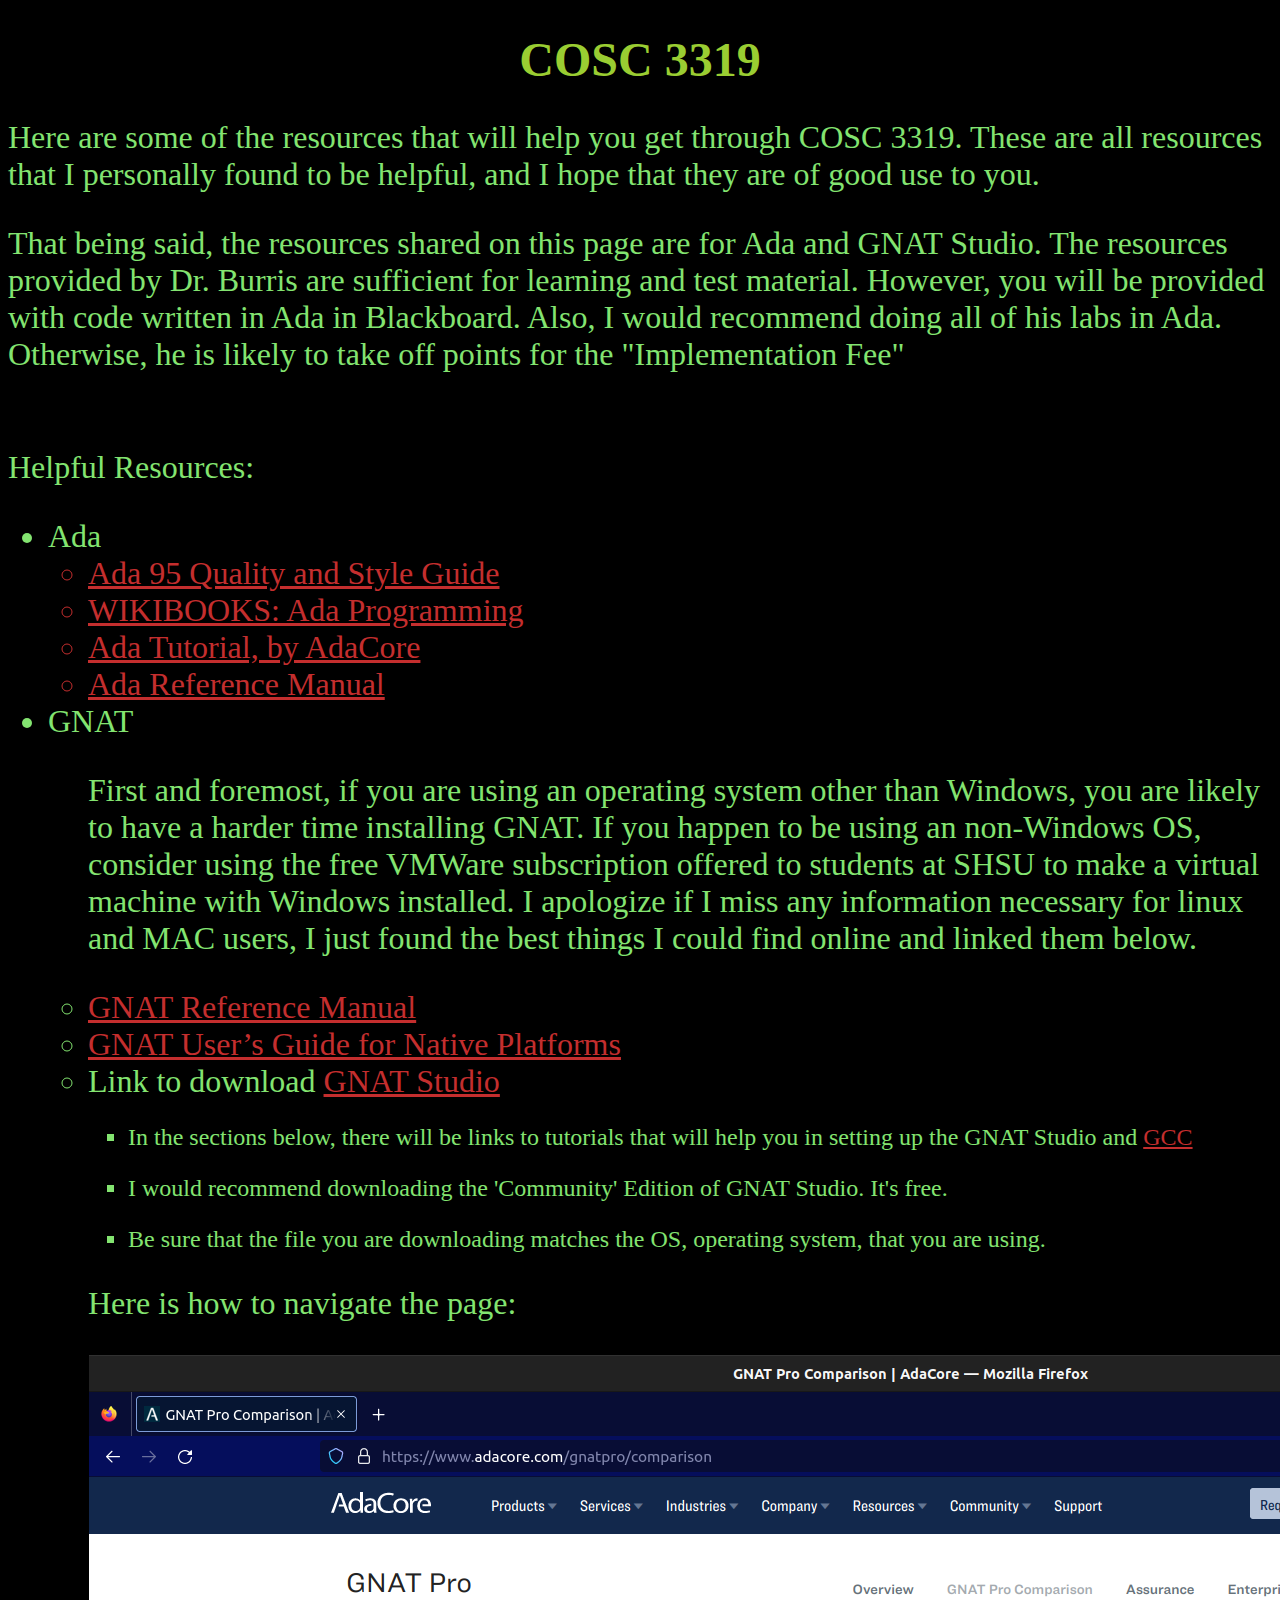
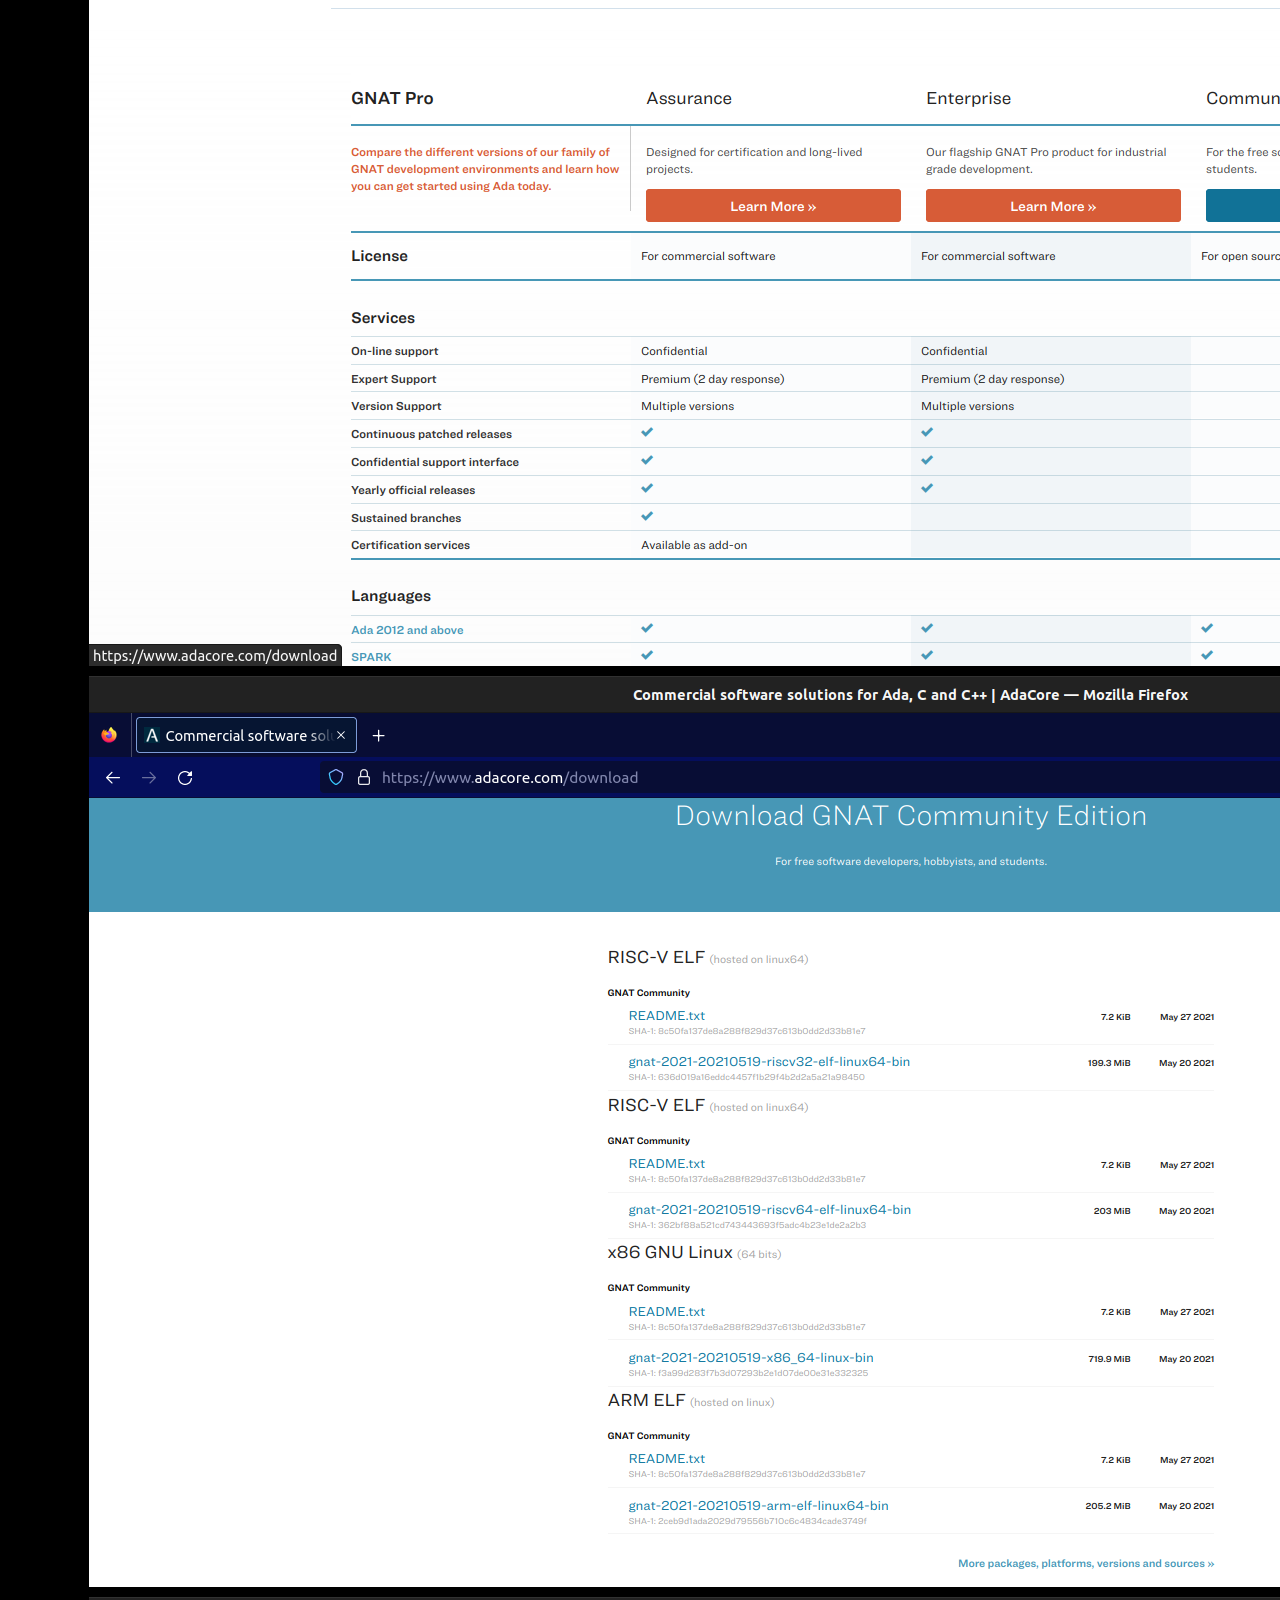
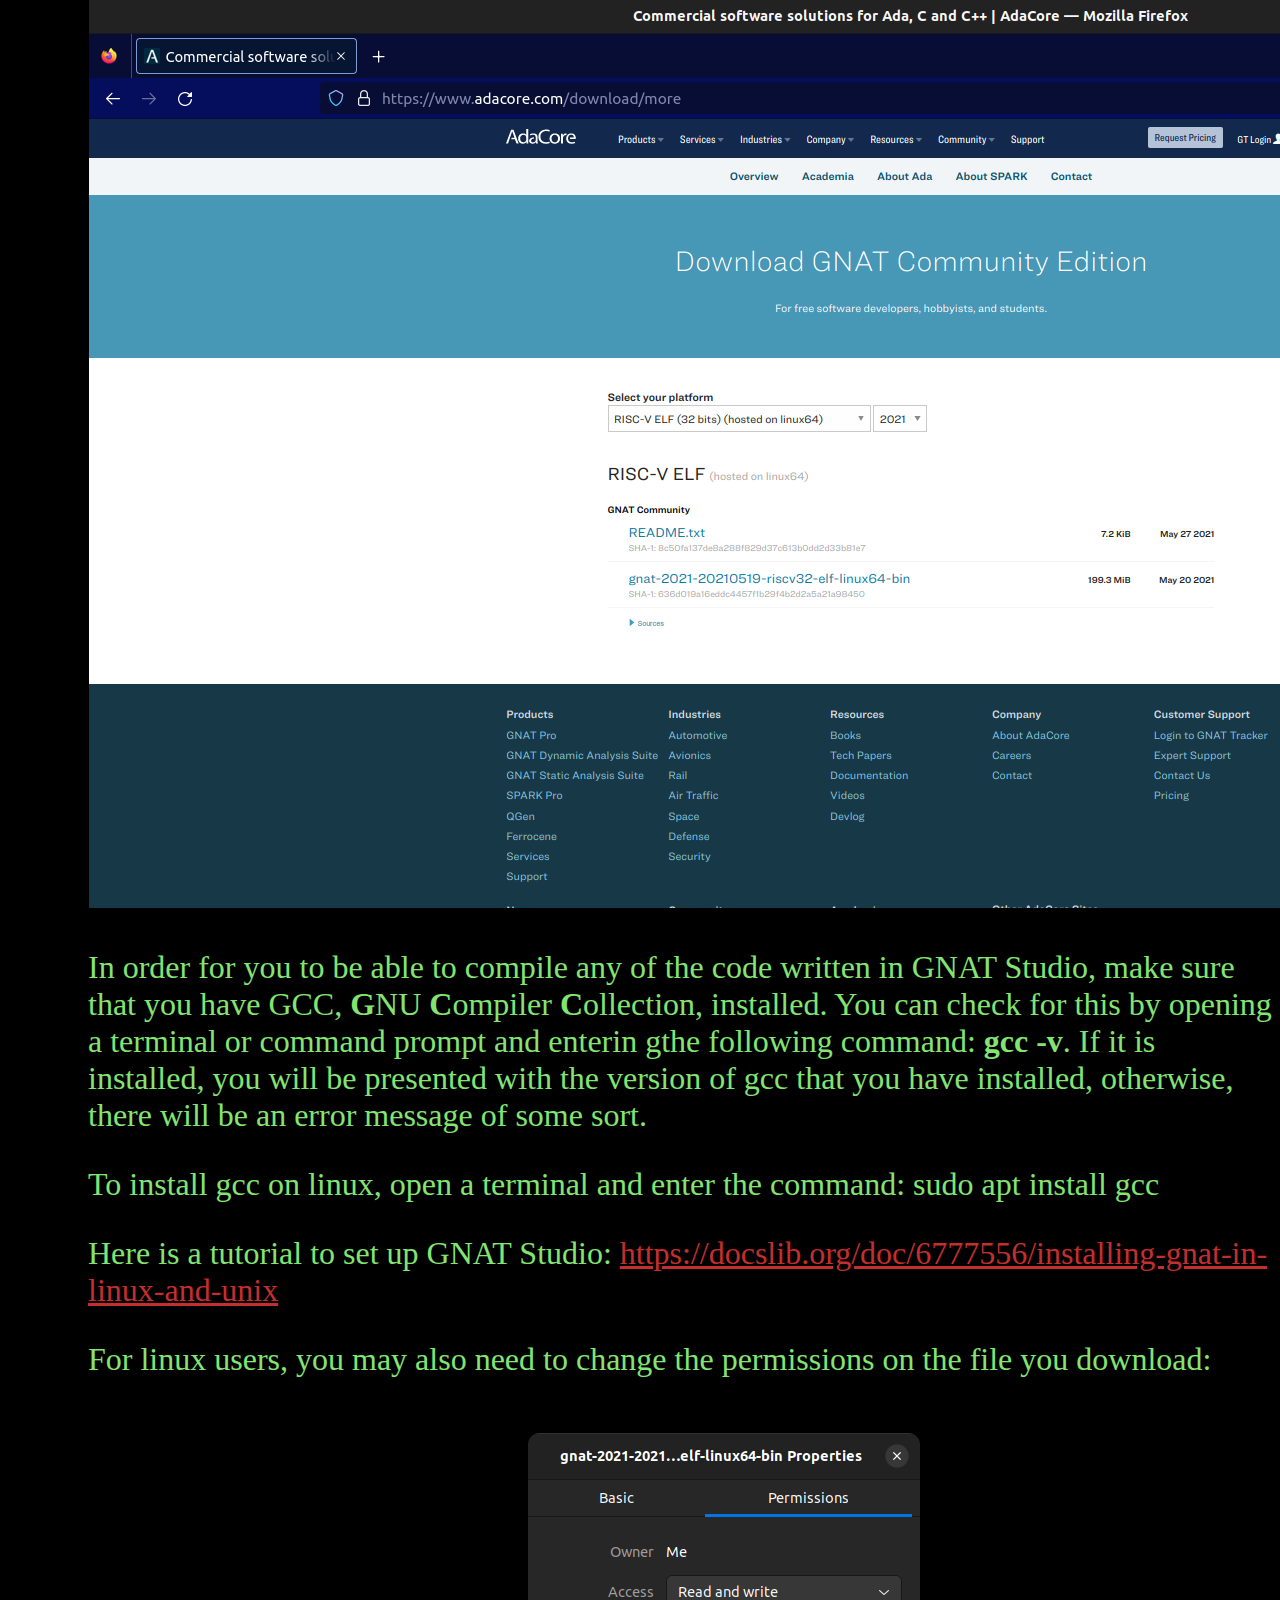
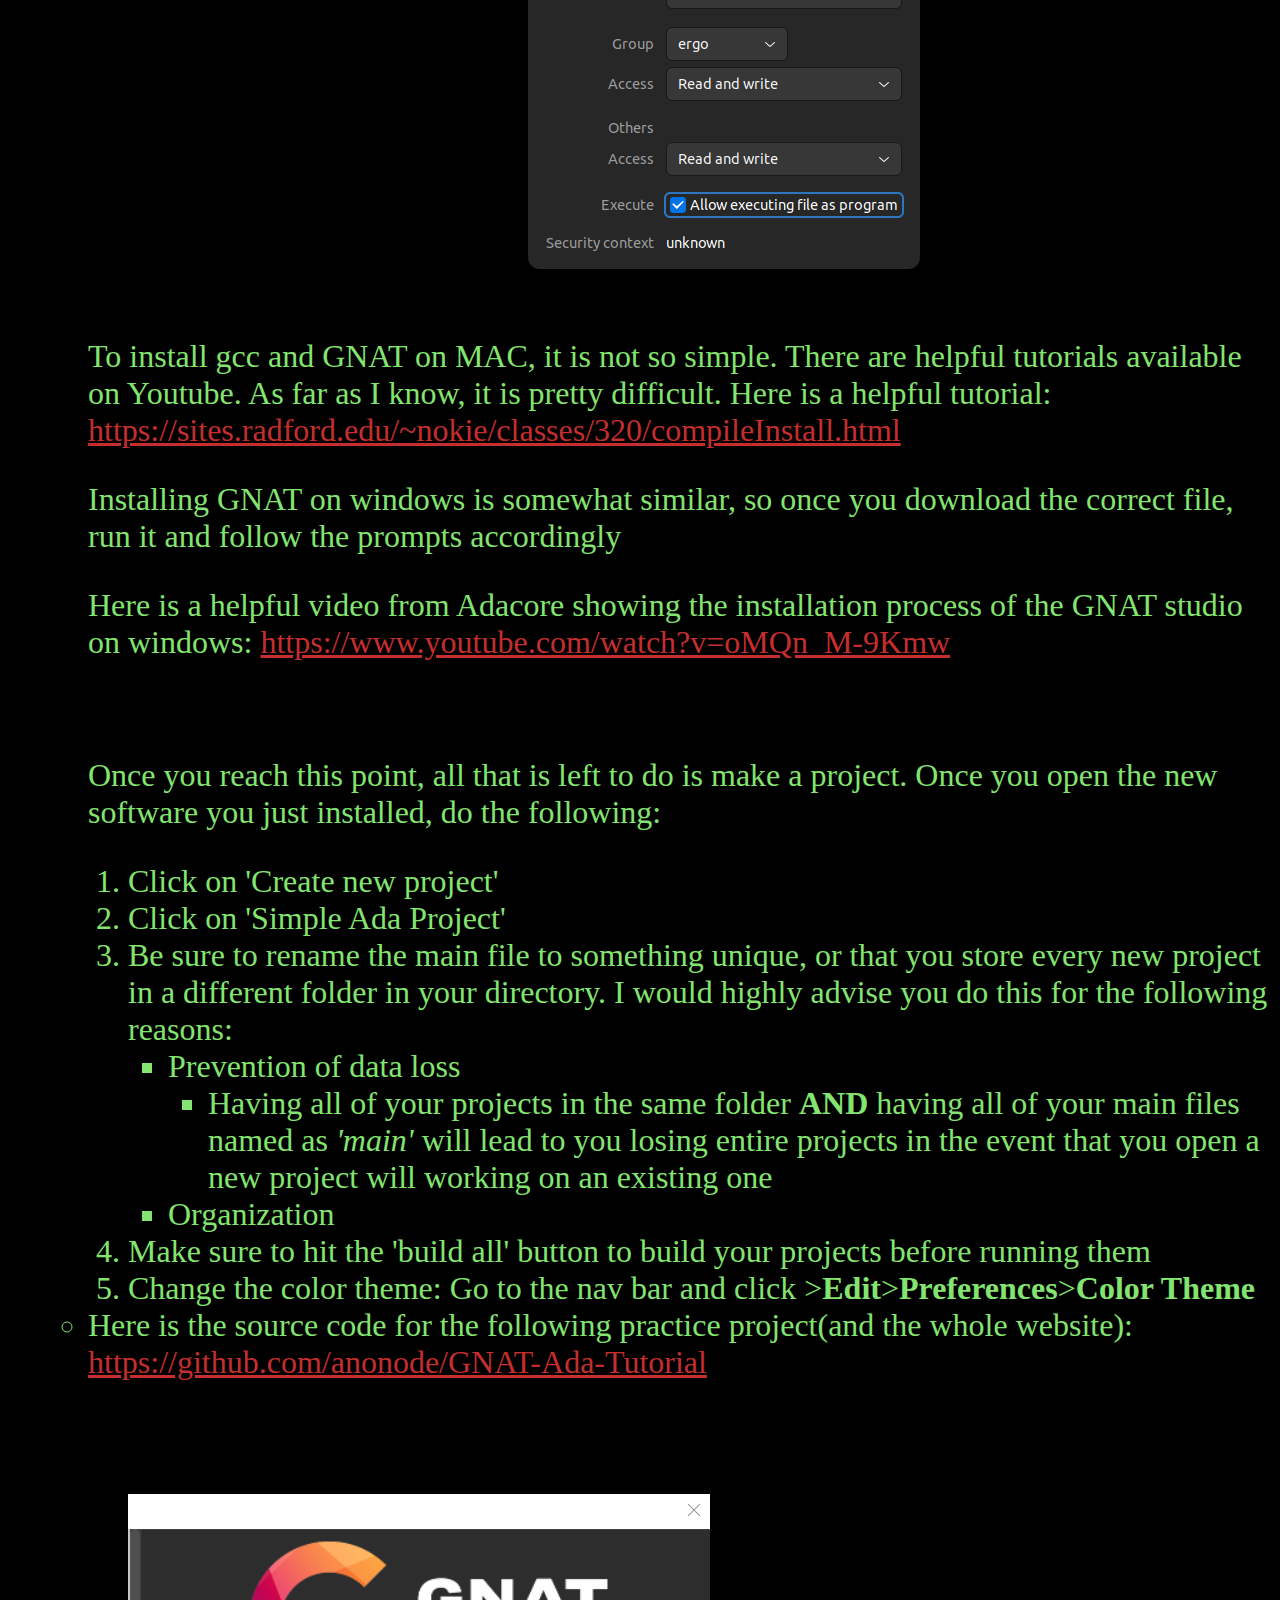
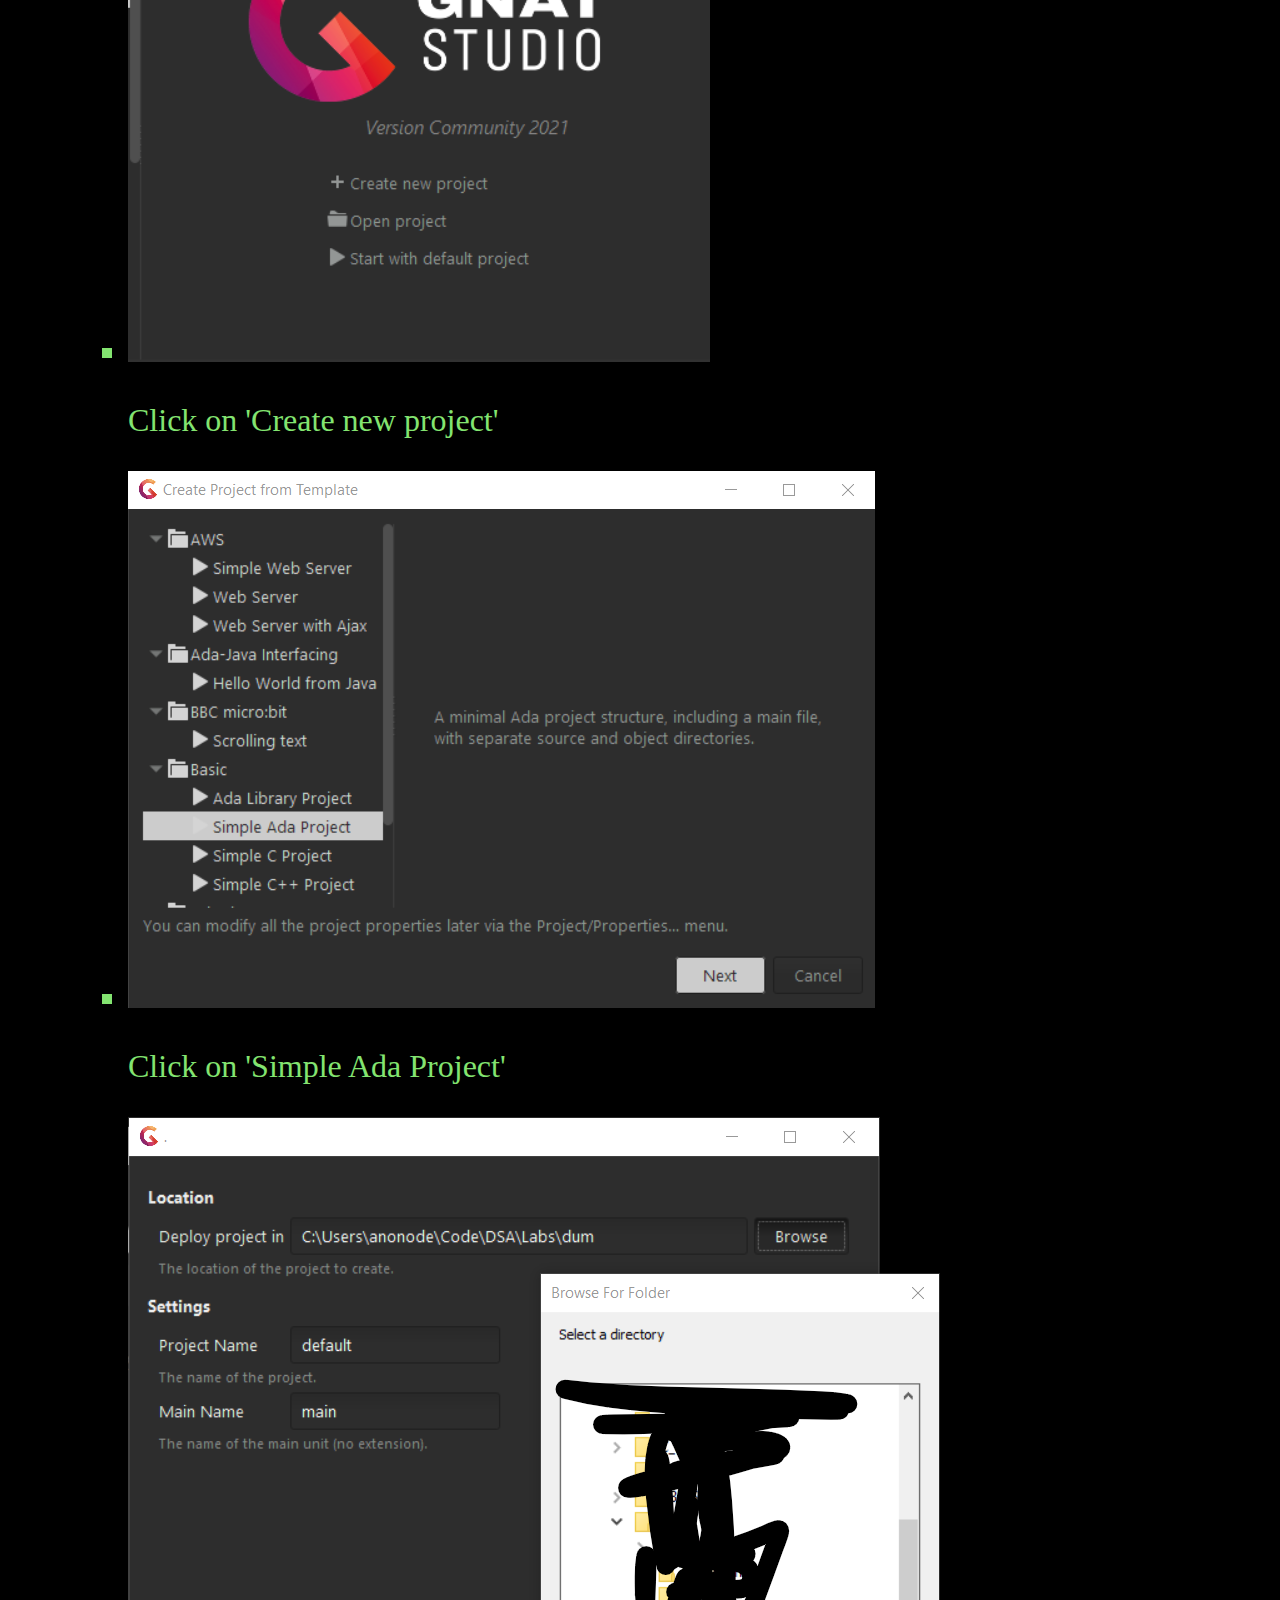
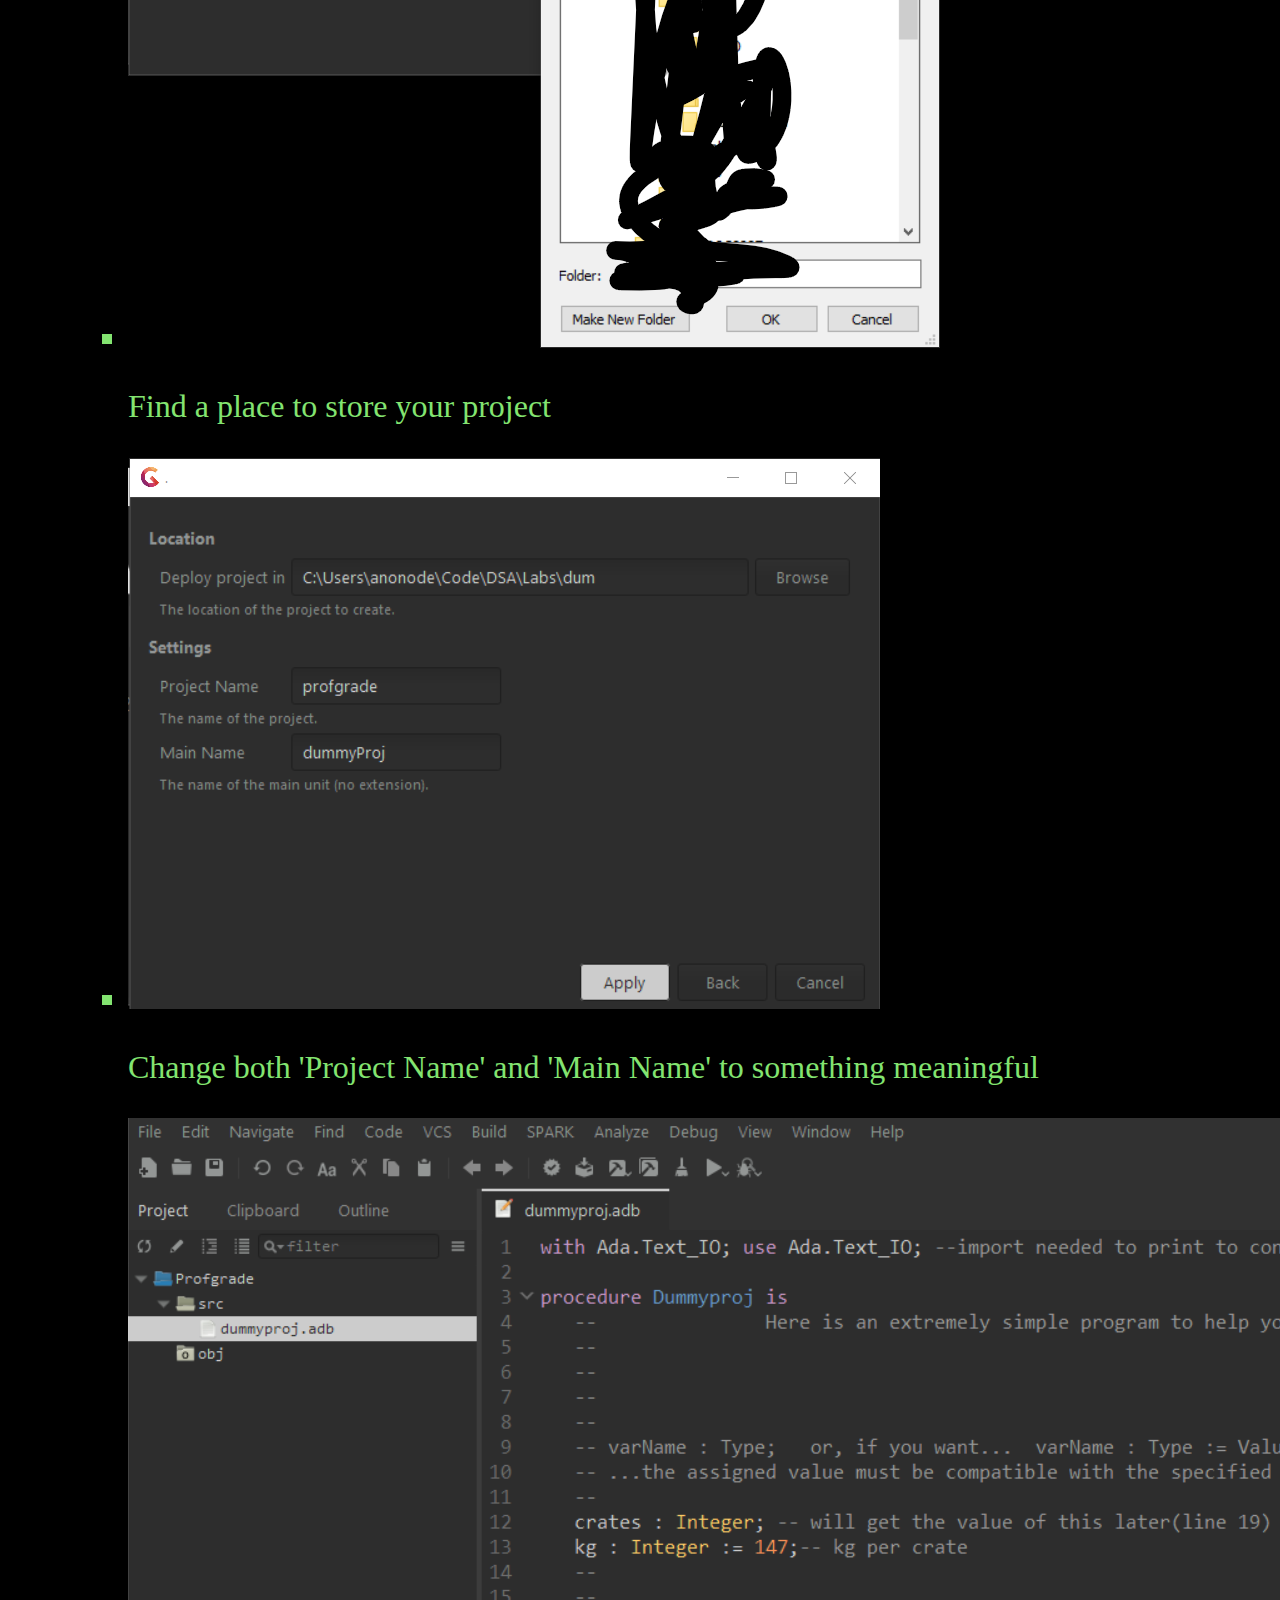
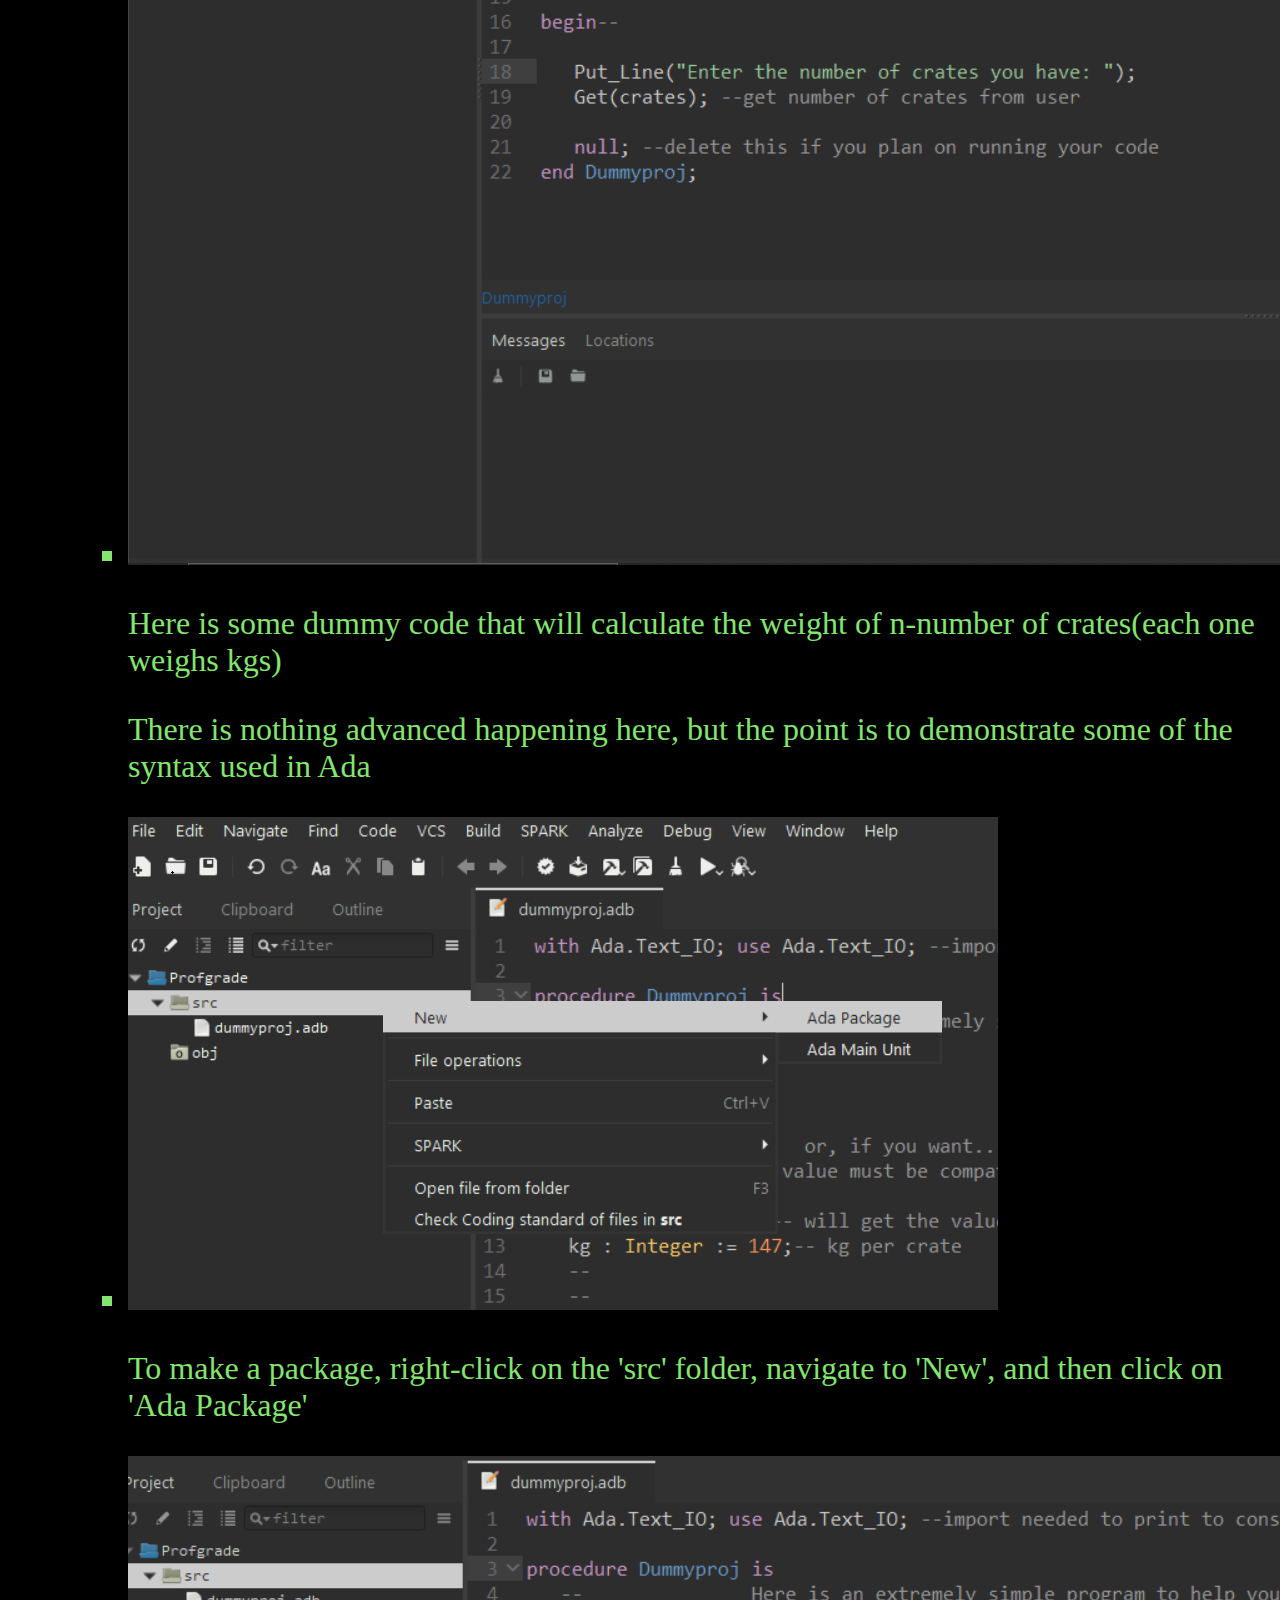
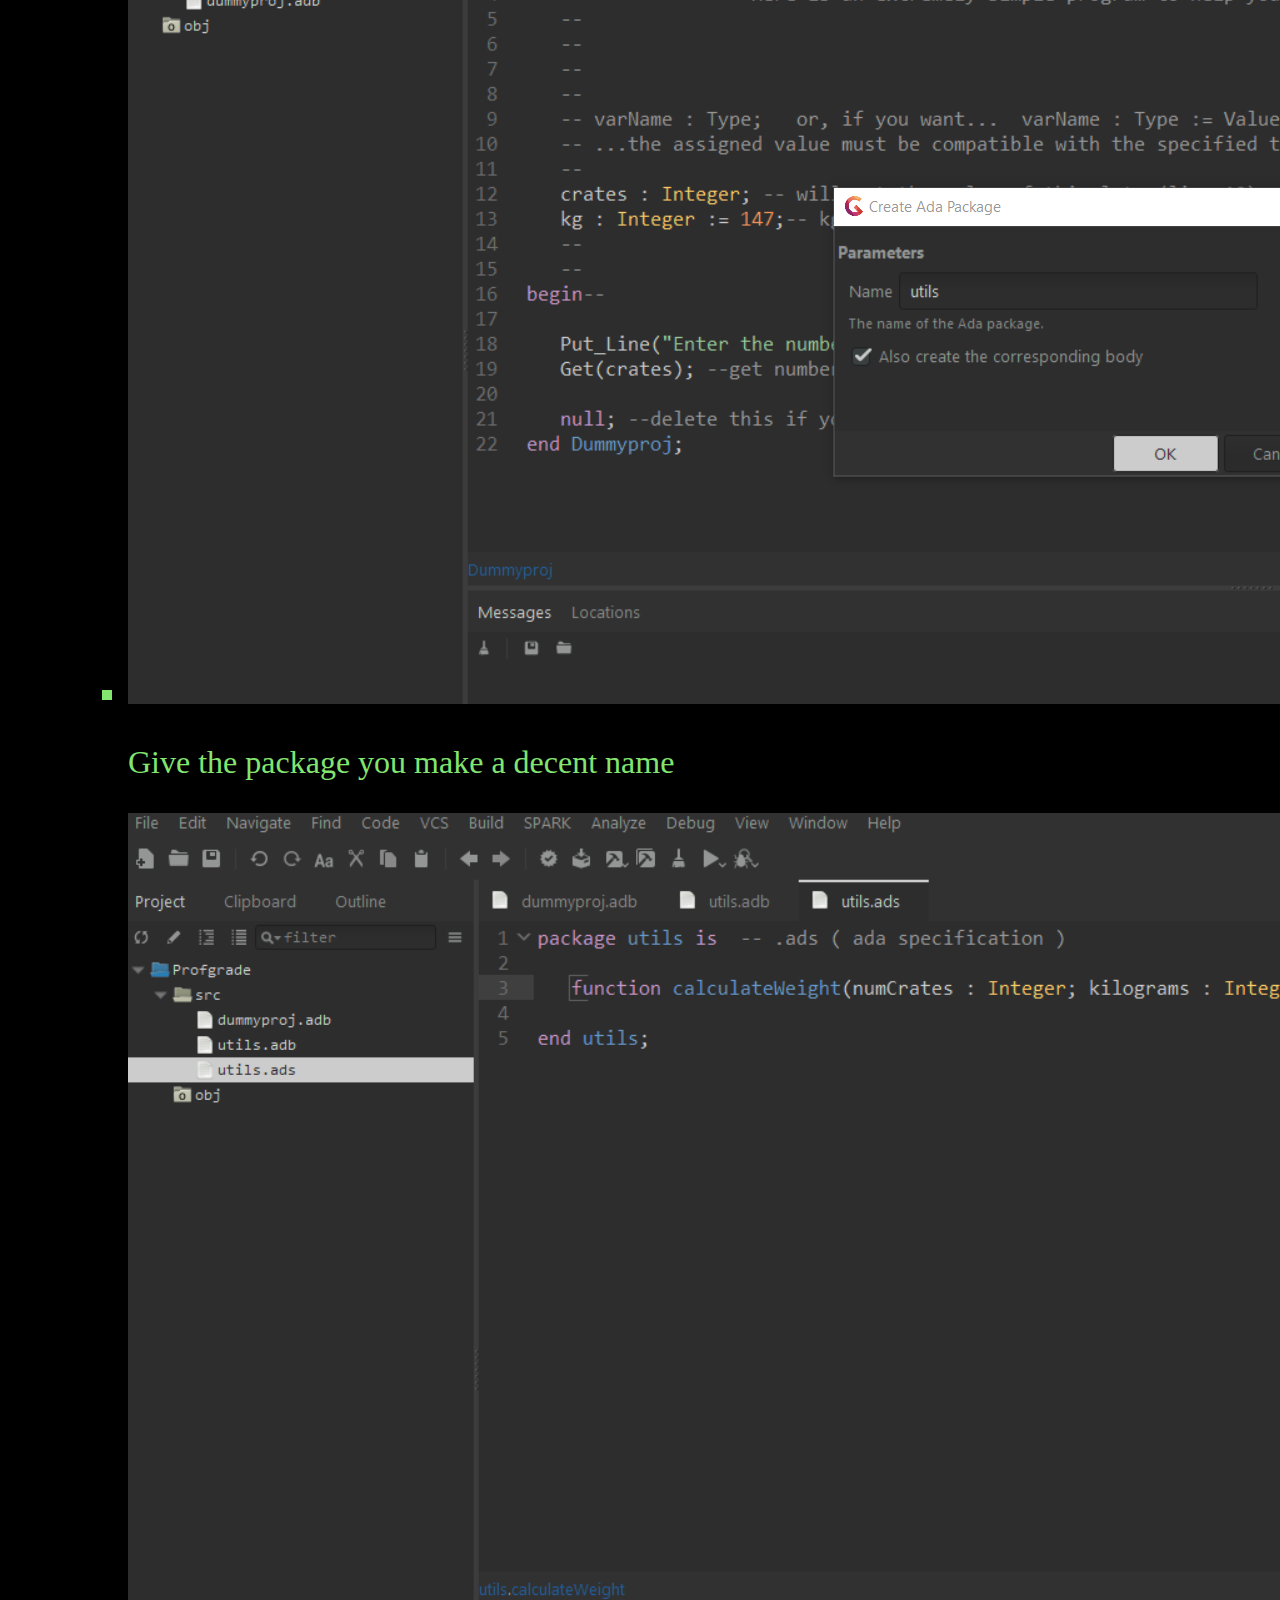
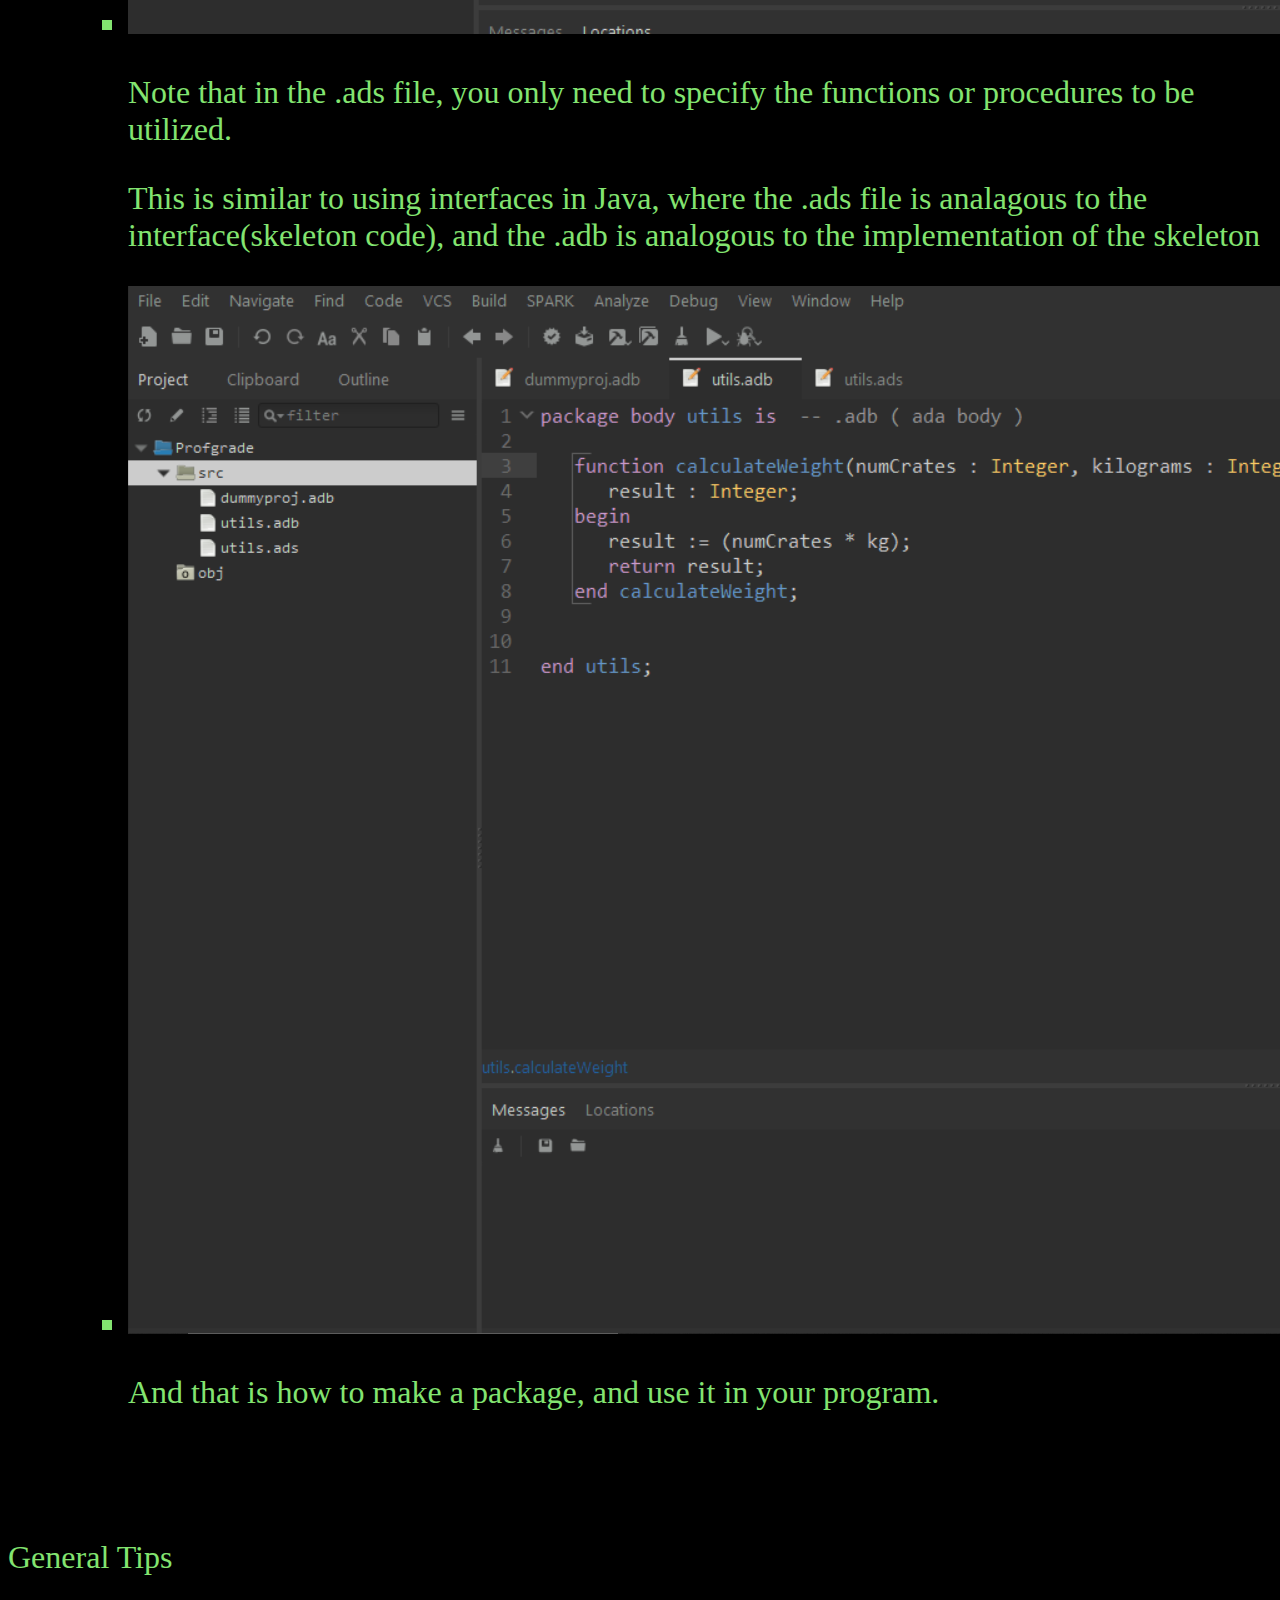
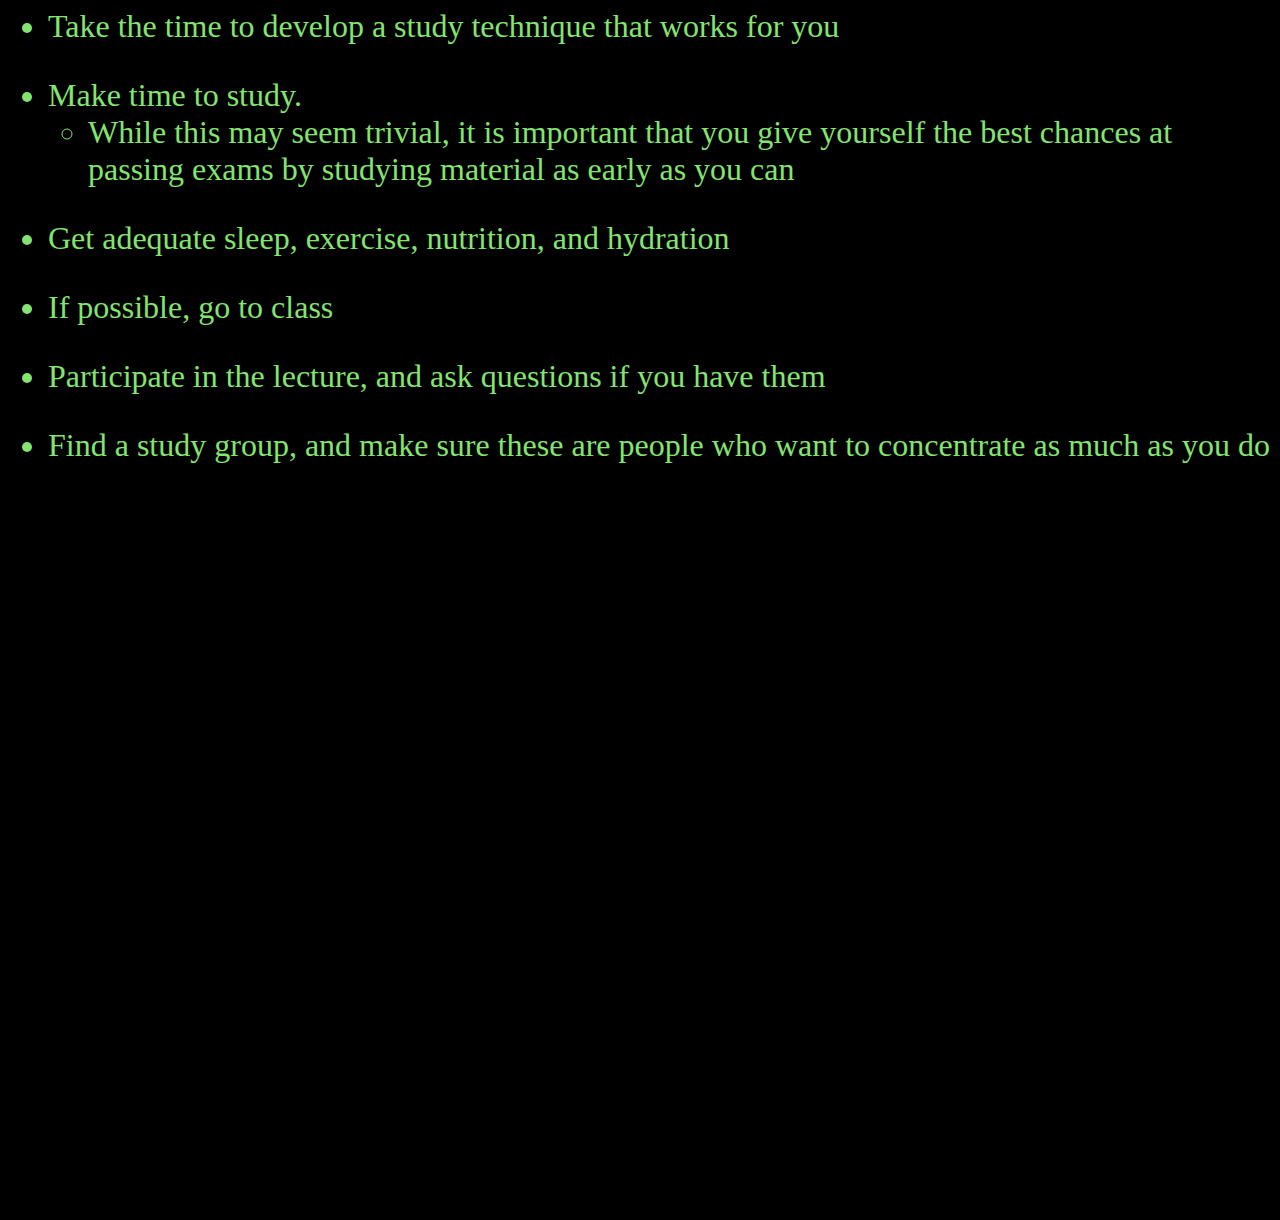
<file: index.html>
<!DOCTYPE html>
<html lang="en">
<head>
    <meta charset="UTF-8">
    <meta http-equiv="X-UA-Compatible" content="IE=edge">
    <meta name="viewport" content="width=device-width, initial-scale=1.0">
    <link rel="stylesheet" href="style.css">
    <title>Professional_Grade.exe</title>
</head>
<body class="main">
    <h1 class="head"><strong>COSC 3319</strong> </h1><!--Greeting at the top of the main page-->
    <div class = "txt">
        <p>Here are some of the resources that will help you get through COSC 3319. These are all resources that I personally found
           to be helpful, and I hope that they are of good use to you.
        </p>
        <p>That being said, the resources shared on this page are for Ada and GNAT Studio. The resources provided by
            Dr. Burris are sufficient for learning and test material. However, you will be provided with code written in Ada in Blackboard. 
            Also, I would recommend doing all of his labs in Ada. Otherwise, he is likely to take off points for the "Implementation Fee"
        </p>
        <p style="margin-bottom: 2cm;"></p>
        <p>Helpful Resources:</p>
        <ul>
            <li>Ada
                <ul style="color: rgb(196, 46, 46)">
                <li> <a href="https://www.adaic.org/resources/add_content/docs/95style/html/contents.html", style="color: rgb(196, 46, 46)">
                Ada 95 Quality and Style Guide</a></li>
                <li><a href="https://en.wikibooks.org/wiki/Ada_Programming", style="color: rgb(196, 46, 46)">WIKIBOOKS: Ada Programming</a></li>
                <li><a href="https://learn.adacore.com/courses/intro-to-ada/index.html", style="color: rgb(196, 46, 46)">Ada Tutorial, by AdaCore</a></li>
                <li><a href="http://www.ada-auth.org/standards/12rm/html/RM-TOC.html", style="color: rgb(196, 46, 46)">Ada Reference Manual</a></li>

                </ul>
            </li>
            <li>GNAT
                <ul>
                    <p>First and foremost, if you are using an operating system other than Windows, you are likely to have a harder time installing GNAT. If you happen
                        to be using an non-Windows OS, consider using the free VMWare subscription offered to students at SHSU to make a virtual machine with Windows installed.
                        I apologize if I miss any information necessary for linux and MAC users, I just found the best things I could find online and linked them below.
                    </p>
                    <li><a href="https://gcc.gnu.org/onlinedocs/gnat_rm/", style="color: rgb(196, 46, 46)">GNAT Reference Manual</a></li>
                    <li><a href="https://gcc.gnu.org/onlinedocs/gnat_ugn/index.html", style="color: rgb(196, 46, 46)">GNAT User’s Guide for Native Platforms</a></li>
    
                    <li>Link to download <a href="https://www.adacore.com/gnatpro/comparison", style="color: rgb(196, 46, 46)">GNAT Studio</a> 
                        <ul style="font-size: 24px;">
                            <p></p>
                            <li>In the sections below, there will be links to tutorials that will help you in setting up the GNAT Studio and <a href="https://en.wikipedia.org/wiki/GNU_Compiler_Collection", style="color: rgb(196, 46, 46)">GCC</a></li>
                            <p></p><!--Used to create space between elements of the ordered list-->
                            <li>I would recommend downloading the 'Community' Edition of GNAT Studio. It's free.</li>
                            <p></p><!--Used to create space between elements of the ordered list-->
                            <li>Be sure that the file you are downloading matches the OS, operating system, that you are using.</li>
                        </ul>
                        <p>Here is how to navigate the page:</p><!--Used to create space between elements of the ordered list-->
                            <div class="image"><img src="./images/dos.png" alt="Step two"></div>
                            <div class="image"><img src="./images/tres.png" alt="Step three"></div>
                            <div class="image"><img src="./images/quatro.png" alt="Step four"></div>

                            <p>
                            In order for you to be able to compile any of the code written in GNAT Studio, make sure that you have
                            GCC, <strong>G</strong>NU <strong>C</strong>ompiler <strong>C</strong>ollection, installed. You can check for this by opening a terminal
                            or command prompt and enterin gthe following command: <strong>gcc -v</strong>. If it is installed, you will be
                            presented with the version of gcc that you have installed, otherwise, there will be an error message of some sort.</p>
                        
                            <p>
                                To install gcc on linux, open a terminal and enter the command: sudo apt install gcc
                            </p>
                            <p>
                                Here is a tutorial to set up GNAT Studio: <a href="https://docslib.org/doc/6777556/installing-gnat-in-linux-and-unix", style="color: rgb(196, 46, 46)">https://docslib.org/doc/6777556/installing-gnat-in-linux-and-unix</a>
                            </p>
                            <p>
                                For linux users, you may also need to change the permissions on the file you download: 
                            </p>
                            <img src="./images/el1.png" alt="altercations", style="margin-left: 35%;">
                            <p>
                            To install gcc and GNAT on MAC, it is not so simple. There are helpful tutorials available on Youtube. As far as I know, it is pretty difficult.
                            Here is a helpful tutorial:   <a href="https://sites.radford.edu/~nokie/classes/320/compileInstall.html", style="color: rgb(196, 46, 46)">https://sites.radford.edu/~nokie/classes/320/compileInstall.html</a>
                            </p>
                            <p>Installing GNAT on windows is somewhat similar, so once you download the correct file, run it and follow the prompts accordingly</p>
                            <p>Here is a helpful video from Adacore showing the installation process of the GNAT studio on windows: <a href="https://www.youtube.com/watch?v=oMQn_M-9Kmw", style="color: rgb(196, 46, 46)">https://www.youtube.com/watch?v=oMQn_M-9Kmw</a> </p>
                            <p style="margin-bottom: 3em;"></p>
                            <p>Once you reach this point, all that is left to do is make a project. Once you open the new software you just installed, do the following:</p>
                            <ol>
                                <li>
                                    Click on 'Create new project'
                                </li>
                                <li>
                                    Click on 'Simple Ada Project'
                                </li>
                                <li>
                                    Be sure to rename the main file to something unique, or that you store every new project in a different folder in your directory.
                                    I would highly advise you do this for the following reasons:
                                    <ul>
                                        <li>
                                            Prevention of data loss
                                            <ul>
                                                <li>
                                                    Having all of your projects in the same folder <strong>AND</strong> having all of your main files named as <em>'main'</em>
                                                    will lead to you losing entire projects in the event that you open a new project will working on an existing one
                                                </li>
                                            </ul>
                                        </li>
                                        <li>
                                            Organization
                                        </li>
                                    </ul>
                                </li>
                                <li>
                                    Make sure to hit the 'build all' button to build your projects before running them
                                </li>
                                <li>
                                    Change the color theme: Go to the nav bar and click ><strong>Edit</strong>><strong>Preferences</strong>><strong>Color Theme</strong>
                                </li>
                            </ol>
                        
                    </li>
                    <li>Here is the source code for the following practice project(and the whole website): <a href="https://github.com/anonode/GNAT-Ada-Tutorial", style="color: rgb(196, 46, 46)">https://github.com/anonode/GNAT-Ada-Tutorial</a>
                        <ul>
                            <p style="margin-bottom: 3cm"></p>
                            <li><img src="./images/GNAT/one.png" alt="woa"></li>
                            <p style="font-size: 32px;">Click on 'Create new project'</p>
                            <li><img src="./images/GNAT/two.png" alt="wooa"></li>
                            <p style="font-size: 32px;">Click on 'Simple Ada Project'</p>
                            <li><img src="./images/GNAT/three.png" alt="woooa"></li>
                            <p style="font-size: 32px;">Find a place to store your project</p>
                            <li><img src="./images/GNAT/four.png" alt="wooooa"></li>
                            <p style="font-size: 32px;">Change both 'Project Name' and 'Main Name' to something meaningful</p>
                            <li><img src="./images/GNAT/five.png" alt="woooooa"></li>
                            <p style="font-size: 32px;">Here is some dummy code that will calculate the weight of n-number of crates(each one weighs kgs)</p>
                            <p style="font: size 32px;">There is nothing advanced happening here, but the point is to demonstrate some of the syntax used in Ada</p>
                            <li><img src="./images/GNAT/six.png" alt="wooooooa"></li>
                            <p style="font-size: 32px;">To make a package, right-click on the 'src' folder, navigate to 'New', and then click on 'Ada Package'</p>
                            <li><img src="./images/GNAT/seven.png" alt="woooooooa"></li>
                            <p style="font-size: 32px;">Give the package you make a decent name</p>
                            <li><img src="./images/GNAT/eight.png" alt="wooooooooa"></li>
                            <p style="font-size: 32px;">Note that in the .ads file, you only need to specify the functions or procedures to be utilized.</p>
                            <p style="font-size: 32px;">This is similar to using interfaces in Java, where the .ads file is analagous to the interface(skeleton code), and the .adb is analogous
                            to the implementation of the skeleton</p>
                            <li><img src="./images/GNAT/nine.png" alt="woooooooooa"></li>
                            <p style="font-size: 32px;">And that is how to make a package, and use it in your program.</p>


                        </ul>
                    </li>
                    
                </ul>
            </li>
        </ul>
        
        <p style="margin-bottom: 4em;"></p>
        <p>General Tips</p> 
        <ul style="font-size: 32px;">
            <li>Take the time to develop a study technique that works for you</li>
            <p></p>
            <li>Make time to study. <ul><li>While this may seem trivial, it is important that you give yourself the best chances at passing
                exams by studying material as early as you can
            </li>
        </ul>
    </li>
            <p></p>
            <li>Get adequate sleep, exercise, nutrition, and hydration</li>
            <p></p>
            <li>If possible, go to class</li>
            <p></p>
            <li>Participate in the lecture, and ask questions if you have them</li>
            <p></p>
            <li>Find a study group, and make sure these are people who want to concentrate as much as you do</li>

        </ul>
        <p style="margin-bottom: 20cm"></p>
</body>
</html>
</file>
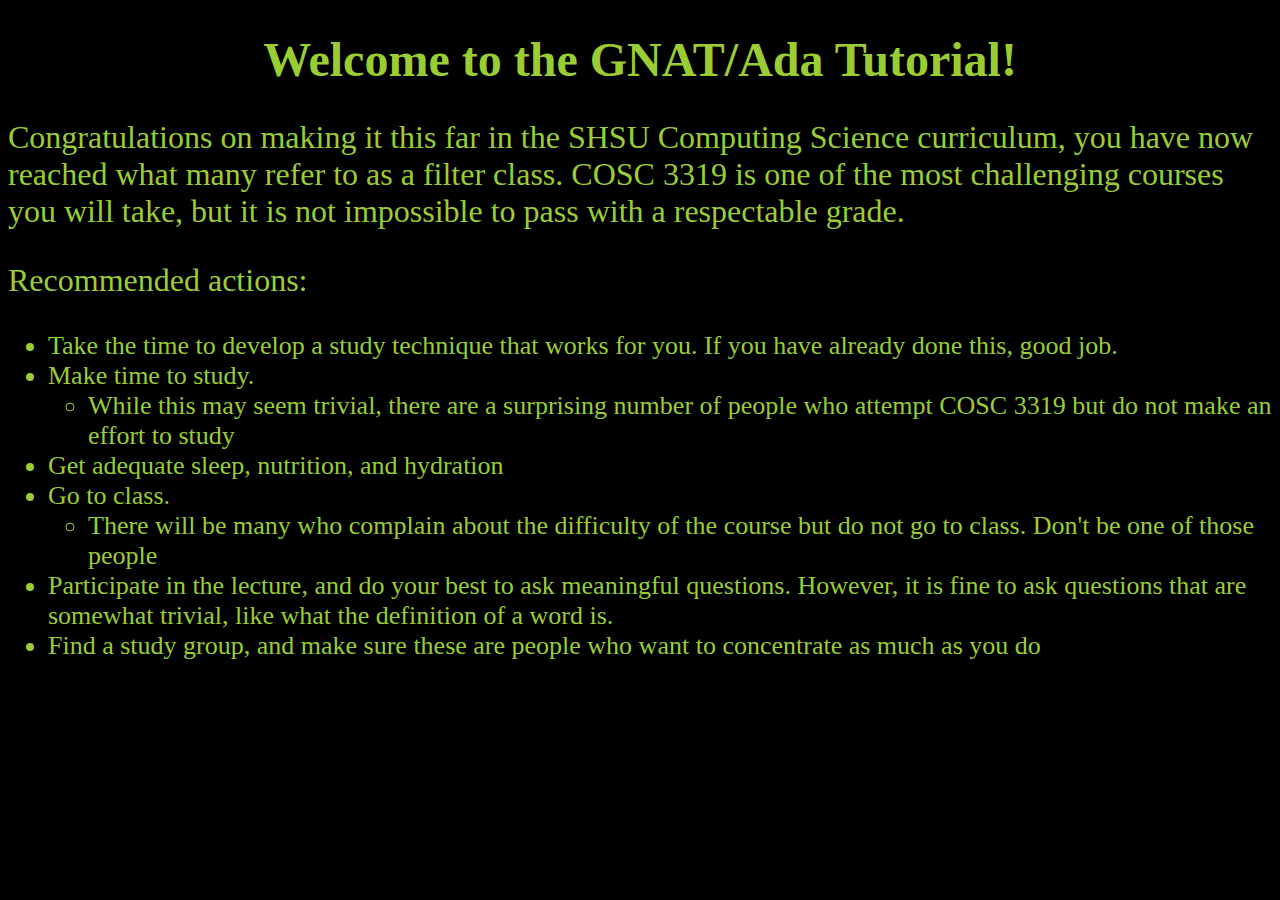
<file: web/index.html>
<!DOCTYPE html>
<html lang="en">
<head>
    <meta charset="UTF-8">
    <meta http-equiv="X-UA-Compatible" content="IE=edge">
    <meta name="viewport" content="width=device-width, initial-scale=1.0">
    <link rel="stylesheet" href="style.css">
    <title>Professional_Grade.exe</title>
</head>
<body>
    <h1 class="head">Welcome to the GNAT/Ada Tutorial!</h1><!--Greeting at the top of the main page-->
    <div class = "text">
    <p>Congratulations on making it this far in the SHSU Computing Science curriculum, you have now reached what many refer
        to as a filter class. COSC 3319 is one of the most challenging courses you will take,
         but it is not impossible to pass with a respectable grade.
    </p>
        <p>Recommended actions:</p> 
        <ul style="font-size: 26px;">
            <li>Take the time to develop a study technique that works for you. If you have already done this, good job.</li>
            <li>Make time to study. <ul><li>While this may seem trivial, there are a surprising number of people who attempt
                COSC 3319 but do not make an effort to study
                </li></ul></li>
            <li>Get adequate sleep, nutrition, and hydration</li>
            <li>Go to class. <ul> <li>There will be many who complain about the difficulty
                of the course but do not go to class. Don't be one of those people</li>
                </ul>
            <li>Participate in the lecture, and do your best to ask meaningful questions. However, it is fine to ask questions
                that are somewhat trivial, like what the definition of a word is.
            </li>
            <li>Find a study group, and make sure these are people who want to concentrate as much as you do</li>

        </ul>
        
    </div>

</body>
</html>
</file>
<file: style.css>
.main {
    background-color: black;
}
.head {
    text-align: center;
    color: yellowgreen;
    font-size: 3em;
}
.txt { 
    color: rgb(131, 228, 112);
    font-size: 2em;
}
.image {
    height: "75%";
}
</file>
<file: web/style.css>
* {
    background-color: black;
}
.head {
    text-align: center;
    color: yellowgreen;
    font-size: 3em;
}
.text {
    color: yellowgreen;
    font-size: 2em;
}
</file>
